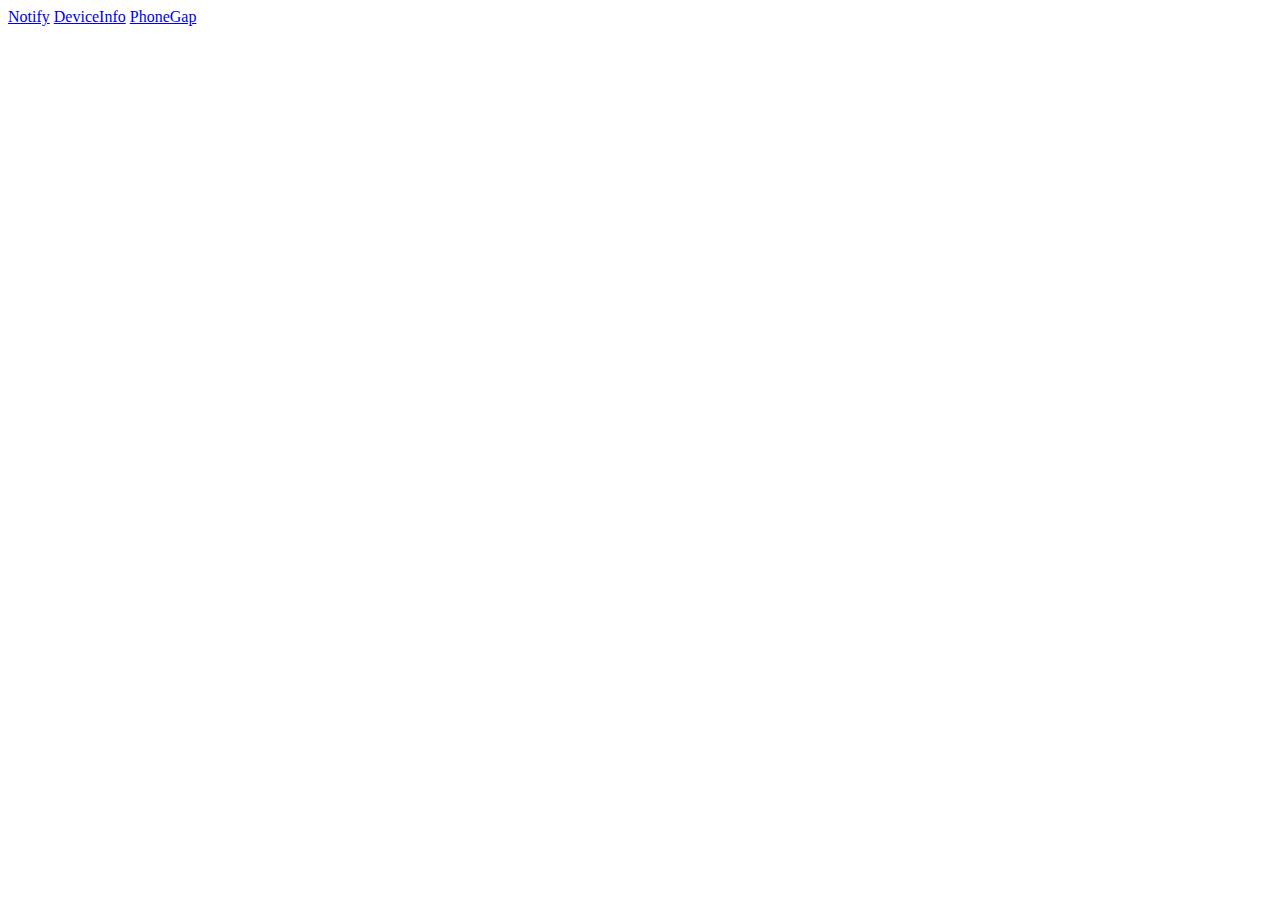
<file: maemo/index.html>
<html>
 <head>
  <script type="text/javascript" charset="utf-8" src="app.js"></script>
 </head>
<body>
<a href="javascript:testNotify">Notify</a>
<a href="javascript:showVersion();">DeviceInfo</a>
<a href="javascript:testPhoneGap();">PhoneGap</a>
<script>

function showVersion()
{
    var ver = "";
    for( a in DeviceInfo )
    {
        var val = DeviceInfo[a];
        if( typeof val == "string" )
        {
            ver += a + ":" + val + "\n";
        }
    }
    alert( ver );
}

function testPhoneGap()
{
    var data = "";
    for( a in PhoneGap )
    {
        var val = PhoneGap[a];
        data += a + ":\n" + val + "\n";
    }
    alert( data );
}

</script>
</body>
</html>
</file>
